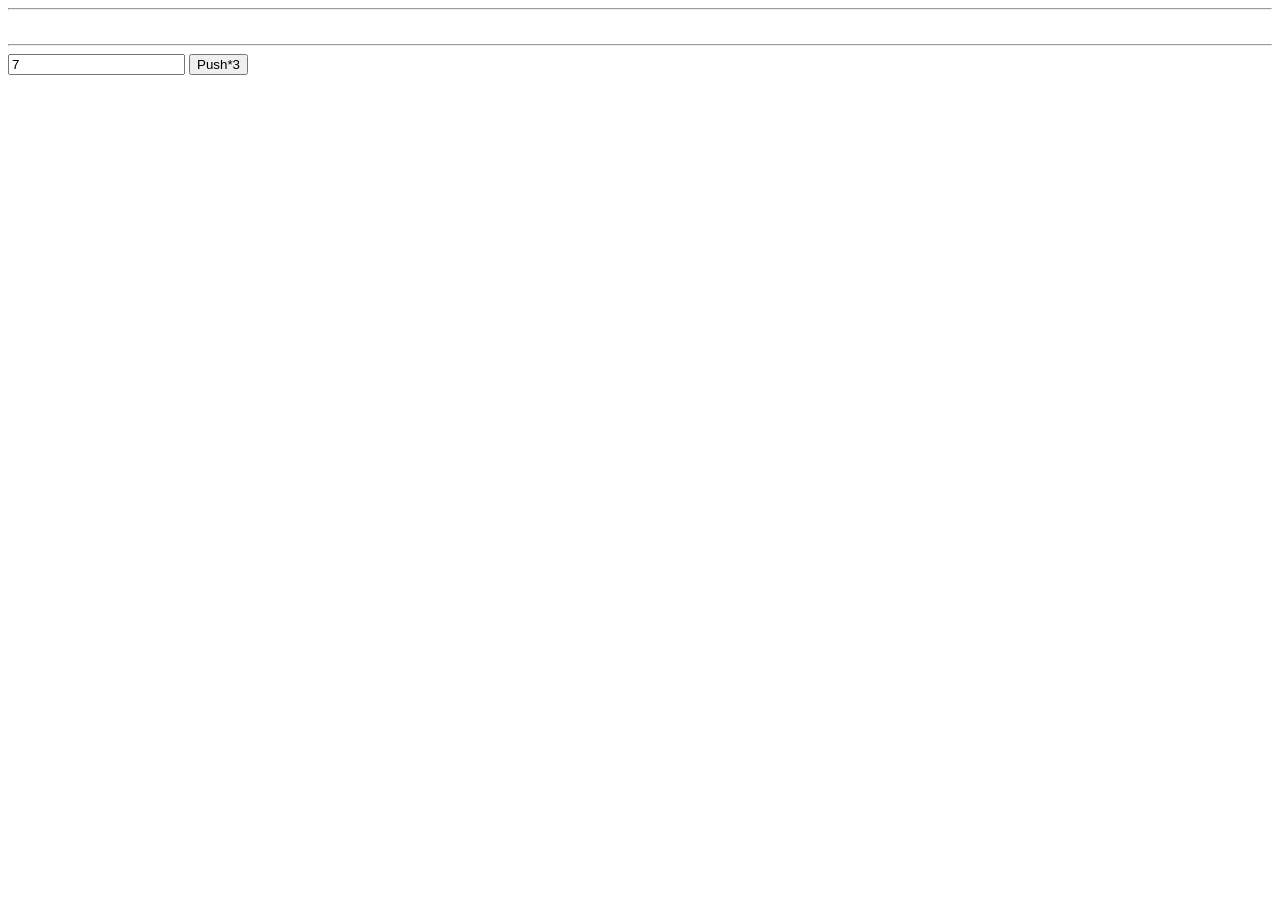
<file: src/main/resources/templates/index.html>
<html xmlns:th="http://www.thymeleaf.org">
<html lang="en">
<head>
    <meta charset="UTF-8">
    <title>Index4</title>
    <link th:href="@{/css/main.css}" rel="stylesheet">
</head>
<body>
<a  href="?language=en" data-th-text="#{label.lang.en}" th:classappend="__${#locale}__ == 'en' ? 'bg-blue-500 text-white' : ''"></a>
<a  href="?language=ru" data-th-text="#{label.lang.ru}" th:classappend="__${#locale}__ == 'ru' ? 'bg-blue-500 text-white' : ''"></a>
<hr/>
<th th:text="#{profile.titleLabel}"></th>
<th th:text="#{profile.annotationLabel}"></th>
<br/>
<img th:attr="src=@{/img/polack.png}"  />

<hr/>
<form action="multi" method="post">
    <input id="digit"  type="text" name="num" value="7"/>
    <input type="submit" name="submit" value="Push*3"/>
</form>
</body>
</html>
</file>
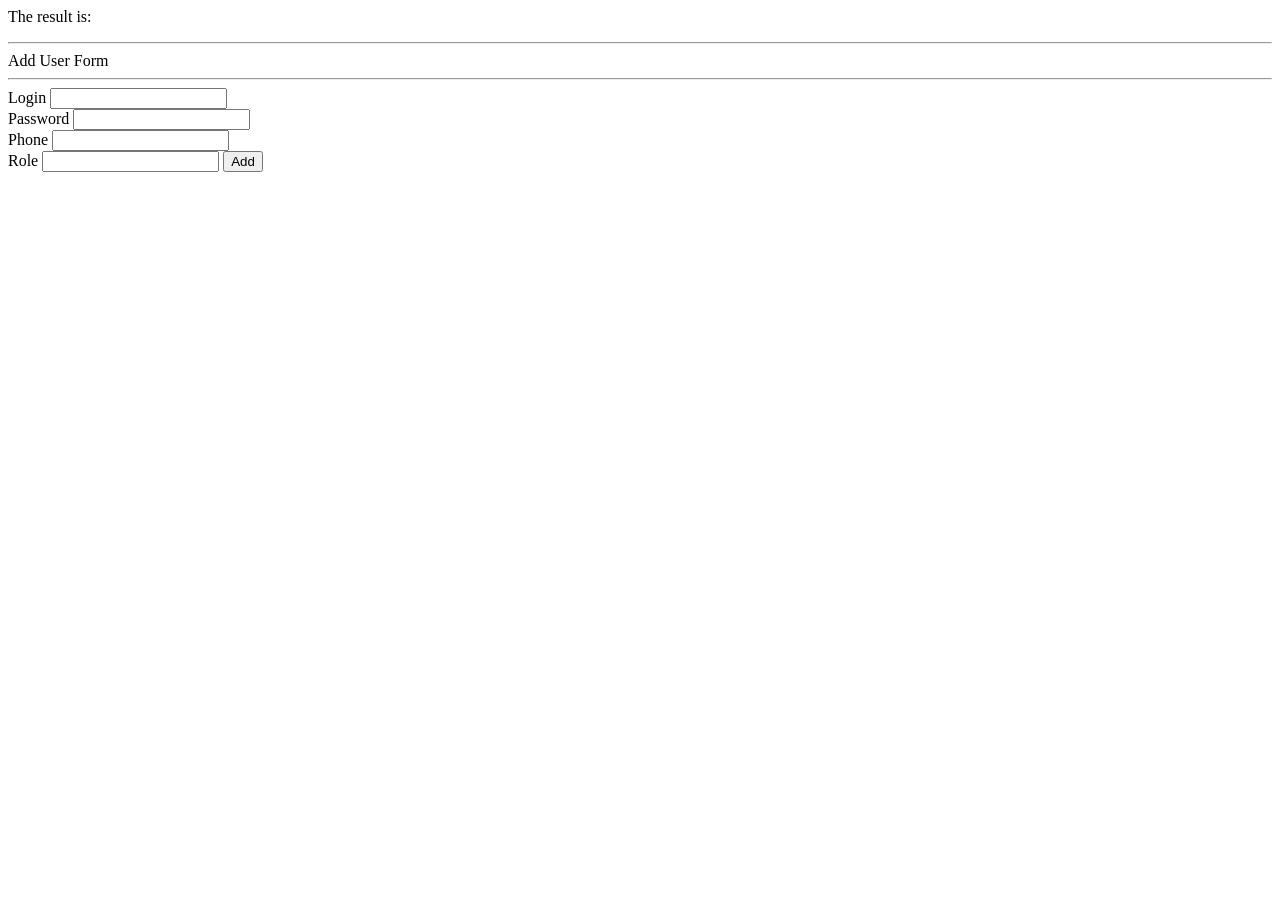
<file: src/main/resources/templates/add_new_user.html>
<html xmlns:th="http://www.thymeleaf.org">
<head>
    <meta charset="UTF-8">
    <title>Multi_AddUser</title>
    <link th:href="@{/css/main.css}" rel="stylesheet">
</head>
<body>
<p>The result is: <span th:text="${res_num}"></span></p>
<hr/>
Add User Form
<hr/>
<form action="add_user" method="post">
  Login  <input type="text" name="firstname" value=""/>
    <br/> Password
    <input type="text" name="password" value=""/>
    <br/> Phone
    <input type="text" name="phone" value=""/>
    <br/> Role
    <input type="text" name="role" value=""/>
    <input type="submit" name="submit" value="Add"/>
</form>
</body>
</html>
</file>
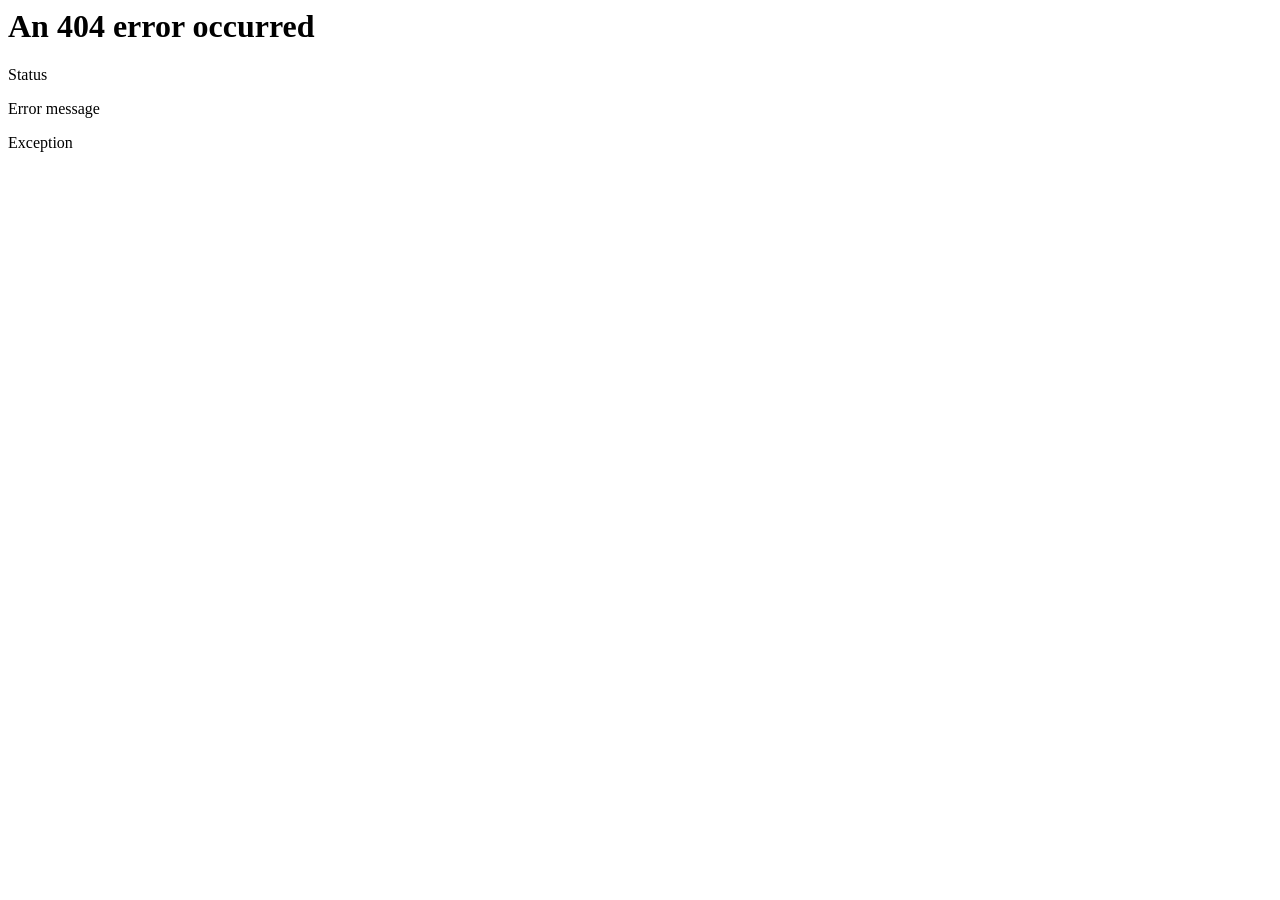
<file: src/main/resources/templates/error_404.html>
<html xmlns:th="http://www.thymeleaf.org">
<head>
    <title>404</title>
</head>
<body>
<h1>An 404 error occurred</h1>
<p th:text="${status}">Status</p>
<p th:text="${error}">Error message</p>
<p th:text="${exception}">Exception </p>
</body>
</html>
</file>
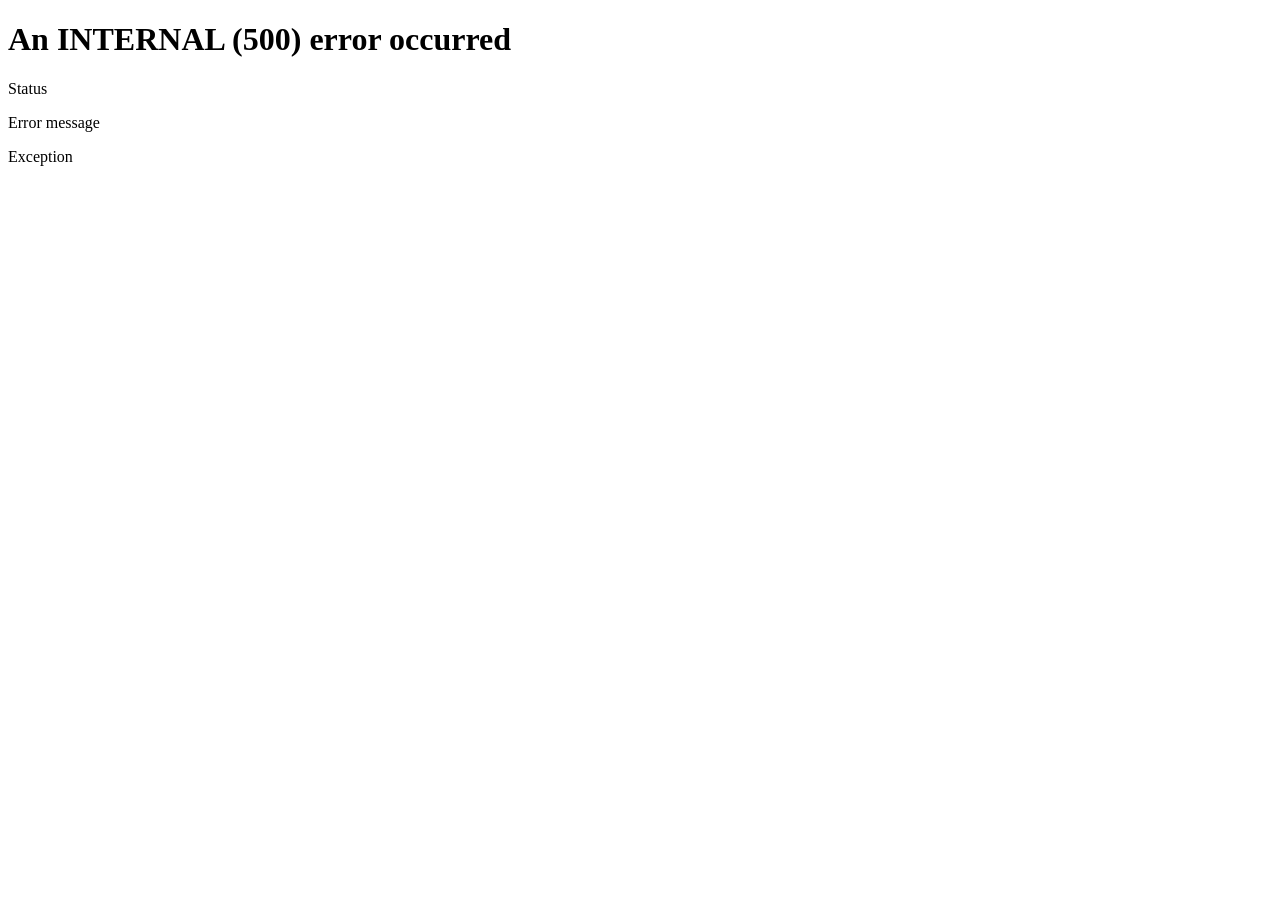
<file: src/main/resources/templates/error_500.html>
<!DOCTYPE html>
<html lang="en">
<head>
    <meta charset="UTF-8">
    <title>Title</title>
</head>
<body>
<h1>An INTERNAL (500) error occurred</h1>
<p th:text="${status}">Status</p>
<p th:text="${error}">Error message</p>
<p th:text="${exception}">Exception </p>
</body>
</html>
</file>
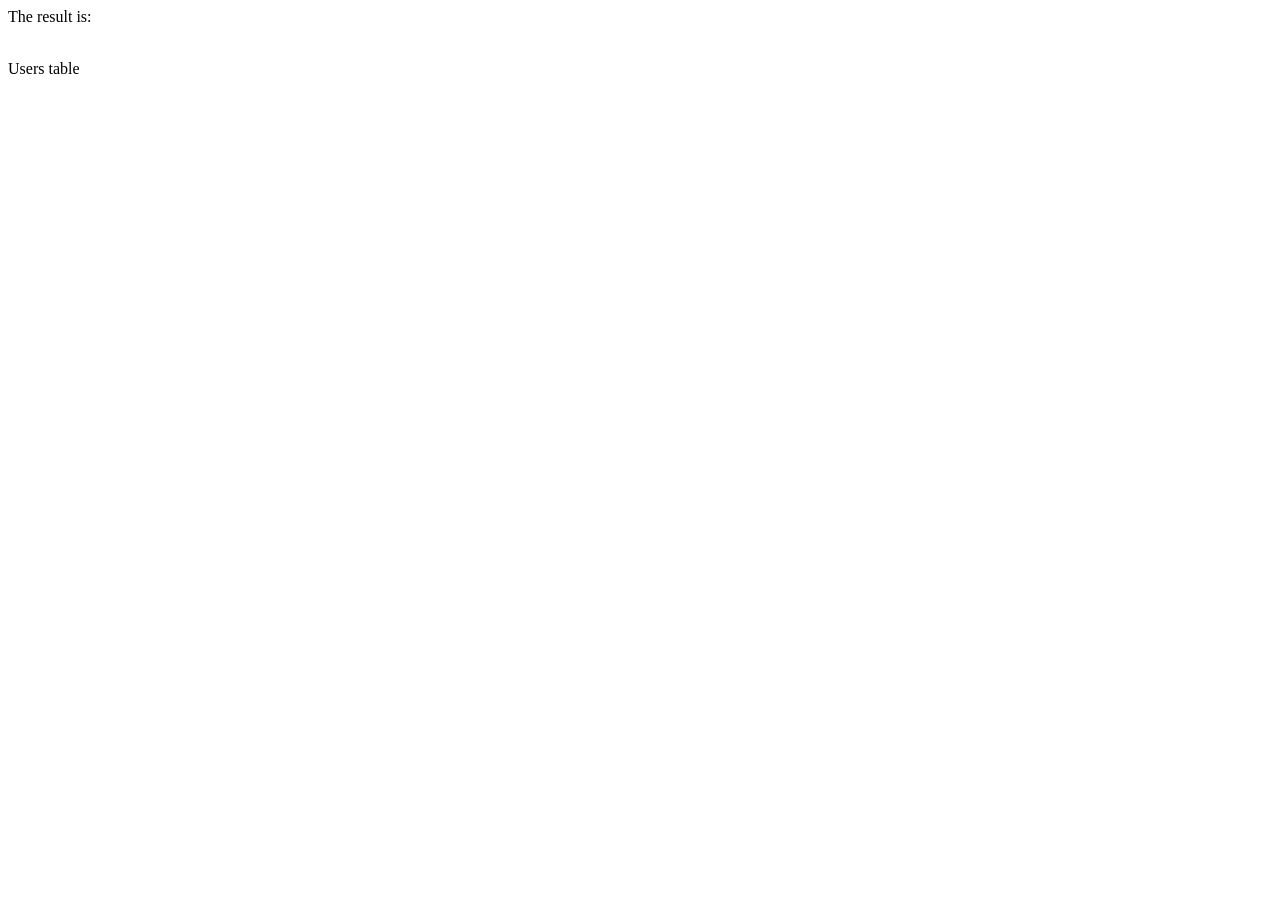
<file: src/main/resources/templates/users.html>
<html xmlns:th="http://www.thymeleaf.org">
<head>
    <meta charset="UTF-8">
    <title>Main</title>
    <link th:href="@{/css/main.css}" rel="stylesheet">

</head>
<p>The result is: <span th:text="${attr}"></span></p>
<br/>
Users table
<table>
<tr th:each="user: ${users_all}">
    <td th:text="${user.userId}" />
    <td th:text="${user.firstname}" />
    <td th:text="${user.password}" />
    <td th:text="${user.phone}" />
</tr>
</table>
</body>
</html>
</file>
